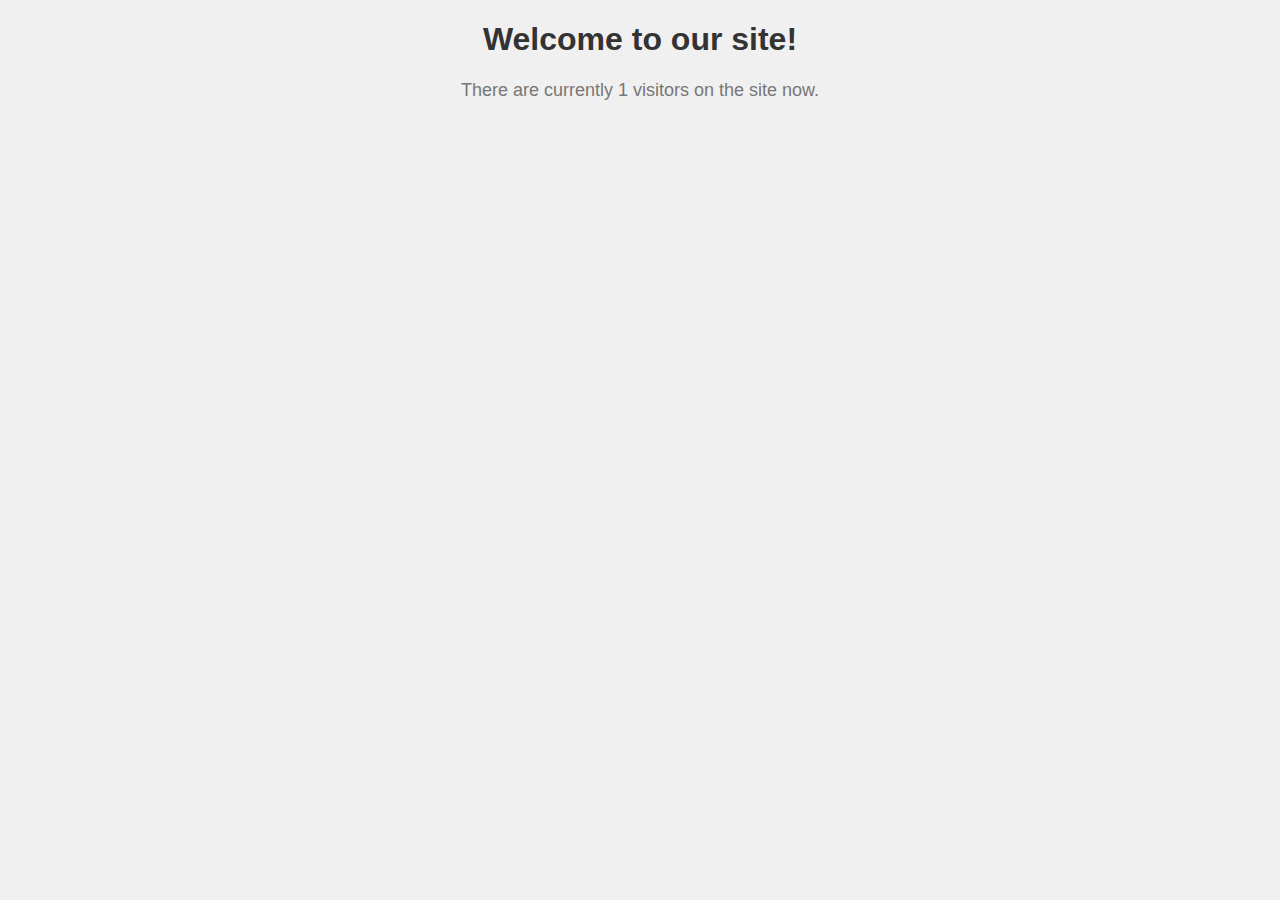
<file: index.html>
<!DOCTYPE html>
<html lang="en">
<head>
 <meta charset="UTF-8">
 <meta name="viewport" content="width=device-width, initial-scale=1.0">
 <title>Site Visitor Counter</title>
 <style>
    body {
      font-family: Arial, sans-serif;
      text-align: center;
      background-color: #f0f0f0;
    }
    h1 {
      font-size: 32px;
      color: #333;
    }
    p {
      font-size: 18px;
      color: #777;
    }
 </style>
</head>
<body>
 <h1>Welcome to our site!</h1>
 <p>There are currently <span id="visitor-count">0</span> visitors on the site now.</p>

 <script>
    // The current count of visitors on the site
    let visitorCount = 0;

    // The maximum number of visitors that the site can handle at once
    const maxVisitors = 1000;

    // Increase the visitor count
    function incrementVisitorCount() {
      visitorCount++;

      // Update the display with the new visitor count
      document.getElementById('visitor-count').textContent = visitorCount;

      // If the maximum number of visitors has been reached, display a warning message
      if (visitorCount === maxVisitors) {
        alert('Warning: The maximum number of visitors has been reached. The site may become unresponsive.');
      }
    }

    // Add an event listener to the document to call the incrementVisitorCount function when a new visitor arrives
    document.addEventListener('DOMContentLoaded', incrementVisitorCount);
 </script>
</body>
</html>
</file>
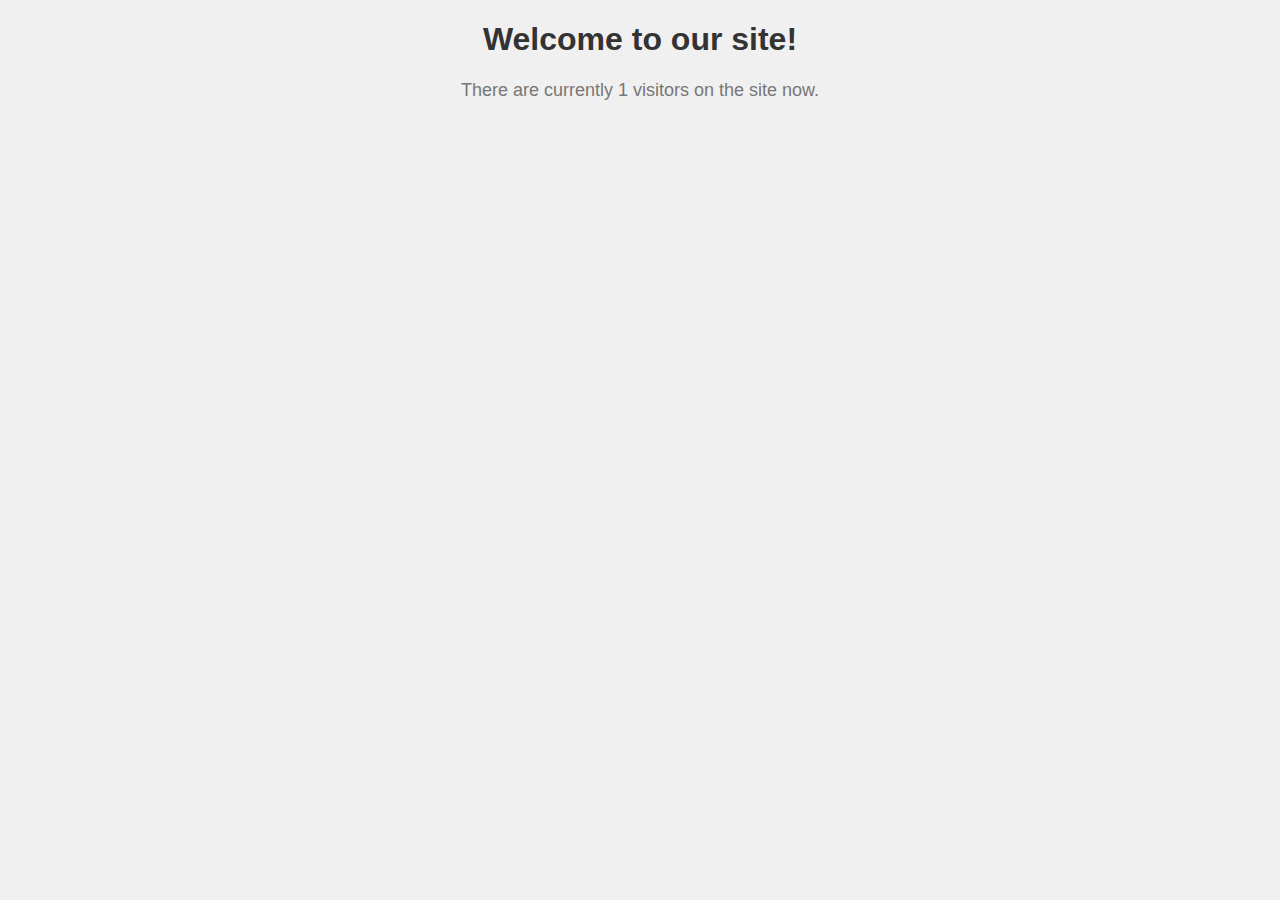
<file: file-wpw.html>
<!DOCTYPE html>
<html lang="en">
<head>
 <meta charset="UTF-8">
 <meta name="viewport" content="width=device-width, initial-scale=1.0">
 <title>Site Visitor Counter</title>
 <style>
    body {
      font-family: Arial, sans-serif;
      text-align: center;
      background-color: #f0f0f0;
    }
    h1 {
      font-size: 32px;
      color: #333;
    }
    p {
      font-size: 18px;
      color: #777;
    }
 </style>
</head>
<body>
 <h1>Welcome to our site!</h1>
 <p>There are currently <span id="visitor-count">0</span> visitors on the site now.</p>

 <script>
    // The current count of visitors on the site
    let visitorCount = 0;

    // The maximum number of visitors that the site can handle at once
    const maxVisitors = 1000;

    // Increase the visitor count
    function incrementVisitorCount() {
      visitorCount++;

      // Update the display with the new visitor count
      document.getElementById('visitor-count').textContent = visitorCount;

      // If the maximum number of visitors has been reached, display a warning message
      if (visitorCount === maxVisitors) {
        alert('Warning: The maximum number of visitors has been reached. The site may become unresponsive.');
      }
    }

    // Add an event listener to the document to call the incrementVisitorCount function when a new visitor arrives
    document.addEventListener('DOMContentLoaded', incrementVisitorCount);
 </script>
</body>
</html>
</file>
